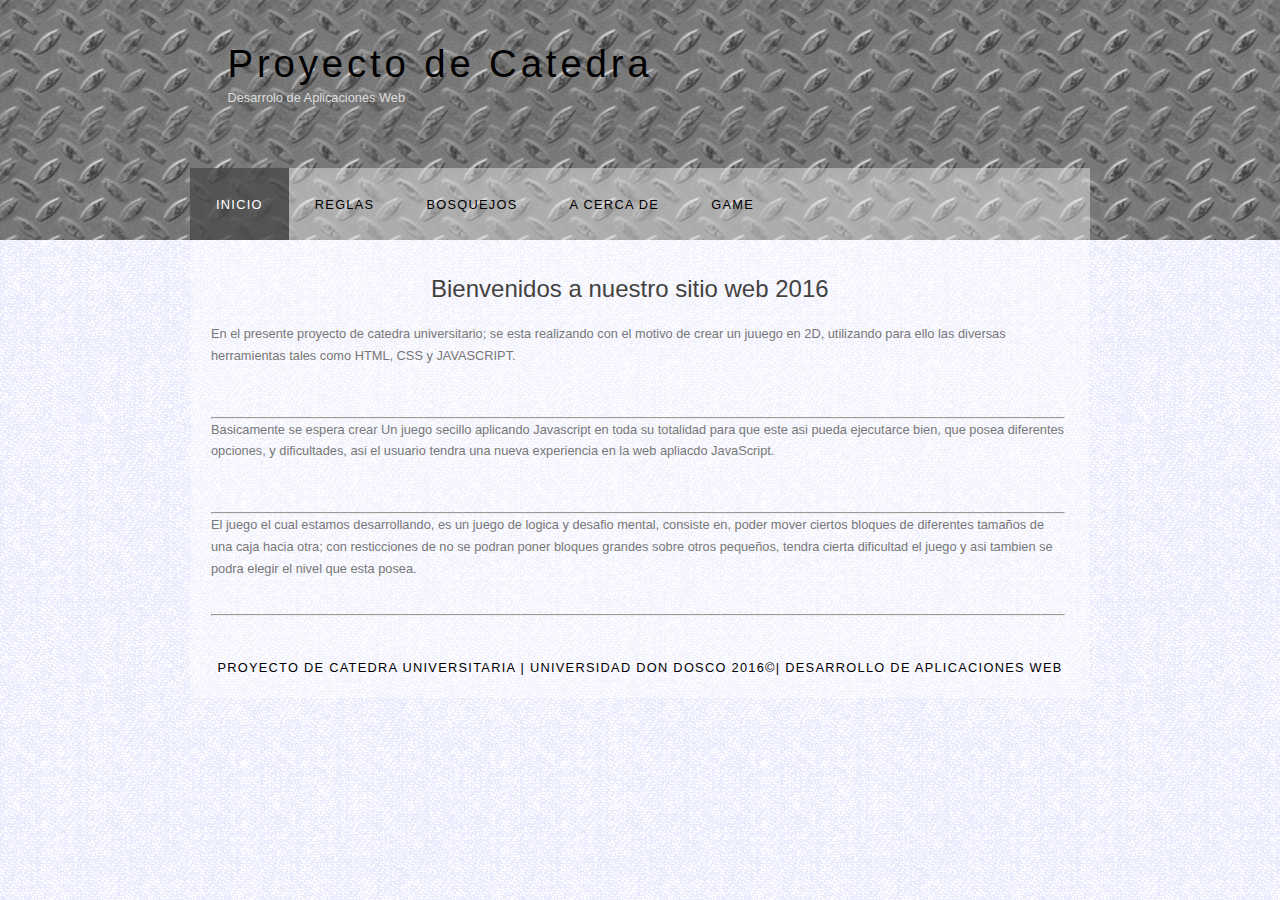
<file: proyecto DAW Las Torres de Hanoi/index.html>
<!DOCTYPE HTML>
<html>

<head>
  <title>El-Blog</title>
   <meta name="viewport" content="width=device-width, initial-scale=1.0">
  <meta name="description" content="website description" />
  <meta name="keywords" content="website keywords, website keywords" />
  <meta http-equiv="content-type" content="text/html; charset=windows-1252" />
  <link rel="stylesheet" type="text/css" href="style/style.css" title="style" />
    <script src="http://css3-mediaqueries-js.googlecode.com/svn/trunk/css3-mediaqueries.js"></script>
</head>

<body>


<!-- cajas en donde se aloja la cabecera principal de la pagina web-->

  <div id="main">
    <div id="header">
      <div id="logo">
        <div id="logo_text">
        
          <h1><a href="index.html"><span class="logo_colour">Proyecto de Catedra</span></a></h1>
          <h2>Desarrolo de Aplicaciones Web</h2>
        </div>
      </div>
      <div id="menubar">
        <ul id="menu">

         <!--Barra del menu navegacion de la pagina html-->

          <li class="selected"><a href="index.html">Inicio</a></li>
          <li><a href="examples.html">Reglas</a></li>

          <li><a href="another_page.html">Bosquejos</a></li>
          <li><a href="contact.html">A cerca de</a></li>
           <li><a href="game.html">Game</a></li>
        </ul>
      </div>
    </div>
    <div id="site_content">
      <div class="sidebar" id="lado izquierdo">

     
        
      </div>
      <div id="content">
       
        <h1>Bienvenidos a nuestro sitio web 2016</h1>
        <p>En el presente proyecto de catedra universitario; se esta realizando con el motivo de crear un juuego en 2D, utilizando para ello las diversas herramientas tales como HTML, CSS y JAVASCRIPT.</p>
        <br><br><hr>
        <p>Basicamente se espera crear Un juego secillo aplicando Javascript en toda su totalidad para que este asi pueda ejecutarce bien, que posea diferentes opciones, y dificultades, asi el usuario tendra una nueva experiencia en la web apliacdo JavaScript. </p>
       <br>
       <br>
       <hr>
       <P>
         El juego el cual estamos desarrollando, es un juego de logica y desafio mental, consiste en, poder mover 
         ciertos bloques de diferentes tama&ntilde;os de una caja hacia otra; con resticciones de no se podran poner bloques grandes sobre otros peque&ntilde;os, tendra cierta dificultad el juego y asi tambien se podra elegir el nivel que esta posea.
       </P>
       <br><hr>
     

     
     
        </ul>
      </div>
    </div>
    <div id="footer">
      PROYECTO DE CATEDRA UNIVERSITARIA  | UNIVERSIDAD DON DOSCO 2016&copy;| DESARROLLO DE APLICACIONES WEB
    </div>
  </div>
</body>
    
</html>
</file>
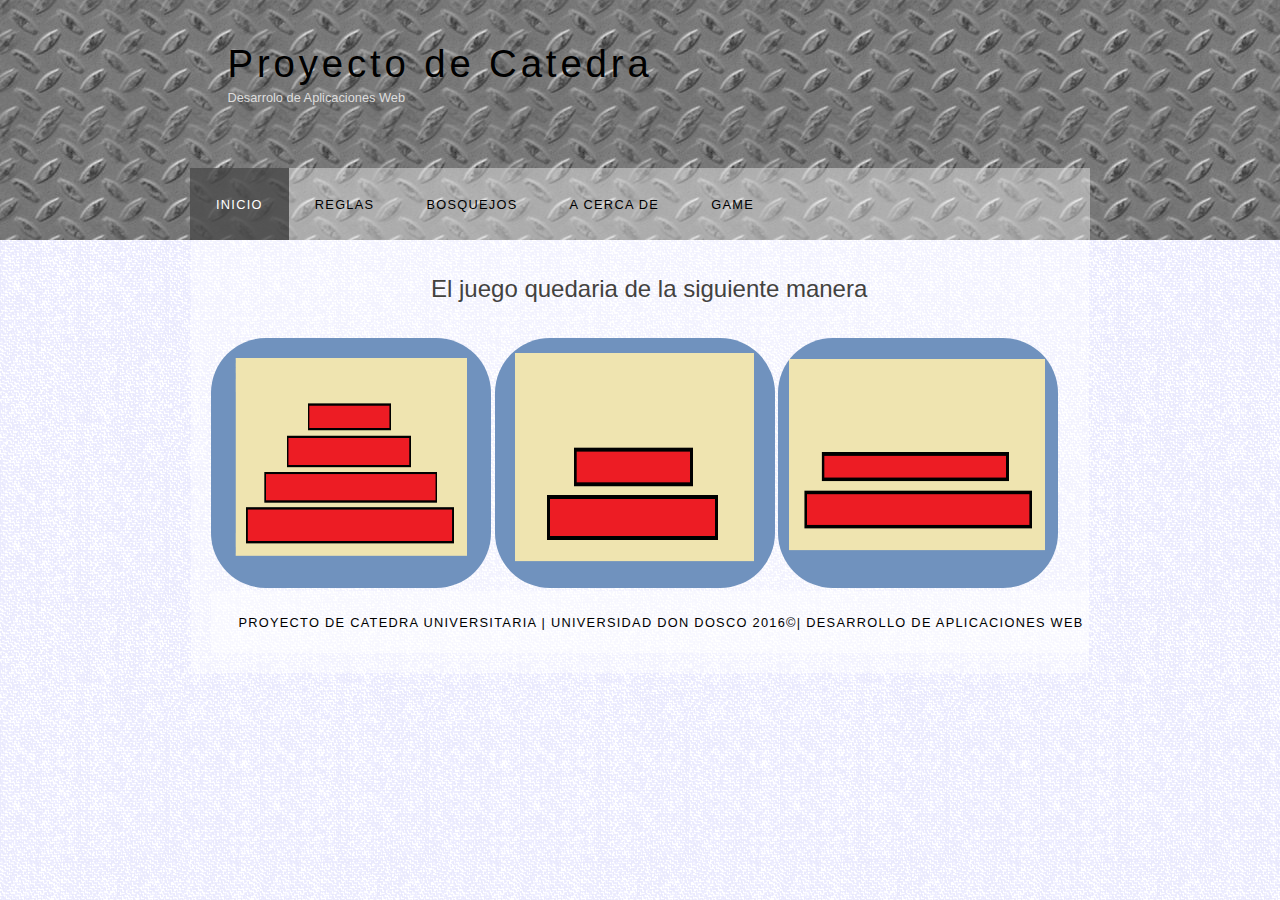
<file: proyecto DAW Las Torres de Hanoi/another_page.html>
<!DOCTYPE HTML>
<html>

<head>
  <title>El-Blog</title>
  <meta name="description" content="website description" />
  <meta name="keywords" content="website keywords, website keywords" />
  <meta http-equiv="content-type" content="text/html; charset=windows-1252" />
  <link rel="stylesheet" type="text/css" href="style/style.css" title="style" />
</head>

<body>


<!-- cajas en donde se aloja la cabecera principal de la pagina web-->

  <div id="main">
    <div id="header">
      <div id="logo">
        <div id="logo_text">
          <!-- class="logo_colour", allows you to change the colour of the text -->
      <h1><a href="index.html"><span class="logo_colour">Proyecto de Catedra</span></a></h1>
          <h2>Desarrolo de Aplicaciones Web</h2>
        </div>
      </div>
      <div id="menubar">
        <ul id="menu">

      <!--Barra del menu navegacion de la pagina html-->

         <li class="selected"><a href="index.html">Inicio</a></li>
          <li><a href="examples.html">Reglas</a></li>
 
          <li><a href="another_page.html">Bosquejos</a></li>
          <li><a href="contact.html">A cerca de</a></li>
           <li><a href="game.html">Game</a></li>
        </ul>
      </div>
    </div>
    <div id="site_content">
      <div class="sidebar">
       
      </div>
      <div id="az">
        
<h1>El juego quedaria de la siguiente manera</h1><br>
   
   <img src="img/m1.png" class="imge">

    <img src="img/m2.png" class="imge">
    <img src="img/m3.png" class="imge">

   



    </div>
  <div id="footer">
      PROYECTO DE CATEDRA UNIVERSITARIA  | UNIVERSIDAD DON DOSCO 2016&copy;| DESARROLLO DE APLICACIONES WEB
    </div>
  </div>
</body>
</html>
</file>
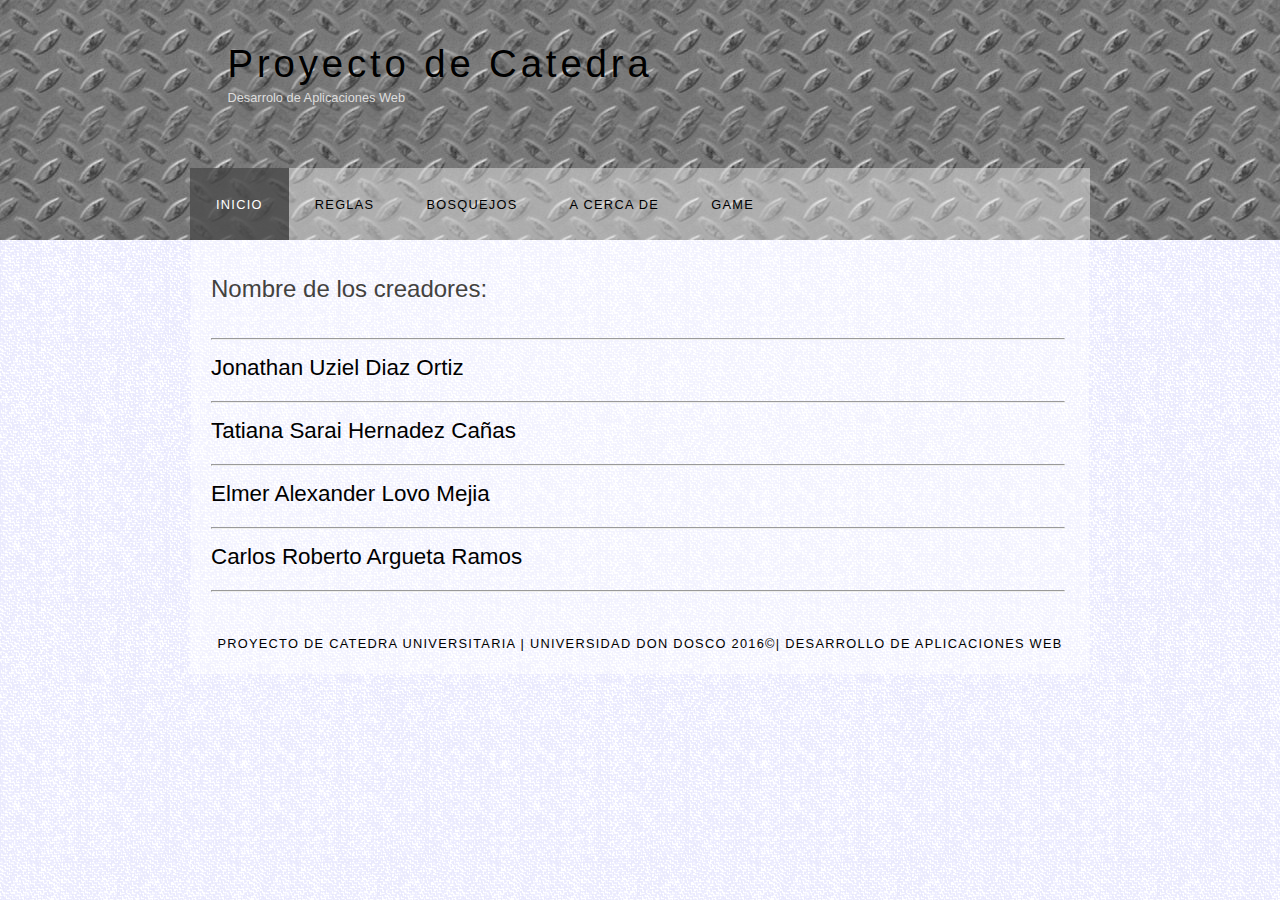
<file: proyecto DAW Las Torres de Hanoi/contact.html>
<!DOCTYPE HTML>
<html>

<head>
  <title>El-Blog</title>
  <meta name="description" content="website description" />
  <meta name="keywords" content="website keywords, website keywords" />
  <meta http-equiv="content-type" content="text/html; charset=windows-1252" />
  <link rel="stylesheet" type="text/css" href="style/style.css" title="style" />
</head>

<body>

<!-- cajas en donde se aloja la cabecera principal de la pagina web-->

  <div id="main">
    <div id="header">
      <div id="logo">
        <div id="logo_text">
         
        <h1><a href="index.html"><span class="logo_colour">Proyecto de Catedra</span></a></h1>
          <h2>Desarrolo de Aplicaciones Web</h2>
        </div>
      </div>
      <!--Barra del menu navegacion de la pagina html-->
      <div id="menubar">
        <ul id="menu">
          
          <li class="selected"><a href="index.html">Inicio</a></li>
          <li><a href="examples.html">Reglas</a></li>
      
          <li><a href="another_page.html">Bosquejos</a></li>
          <li><a href="contact.html">A cerca de</a></li>
          <li><a href="game.html">Game</a></li>

        </ul>
      </div>
    </div>
    <div id="site_content">
      <!--Nombres de los integrantes en una caja -->
      <div id="content">
        <h1>Nombre de los creadores:</h1>
             <br> <hr>
             <h2>Jonathan Uziel Diaz Ortiz</h2><hr>
             <h2>Tatiana Sarai Hernadez Ca&ntilde;as </h2><hr>
             <h2>Elmer Alexander Lovo Mejia</h2><hr>
             <h2>Carlos Roberto Argueta Ramos</h2> <hr>   
 
           


      </div>
    </div>
 <div id="footer">
      PROYECTO DE CATEDRA UNIVERSITARIA  | UNIVERSIDAD DON DOSCO 2016&copy;| DESARROLLO DE APLICACIONES WEB
    </div>
  </div>
</body>
</html>
</file>
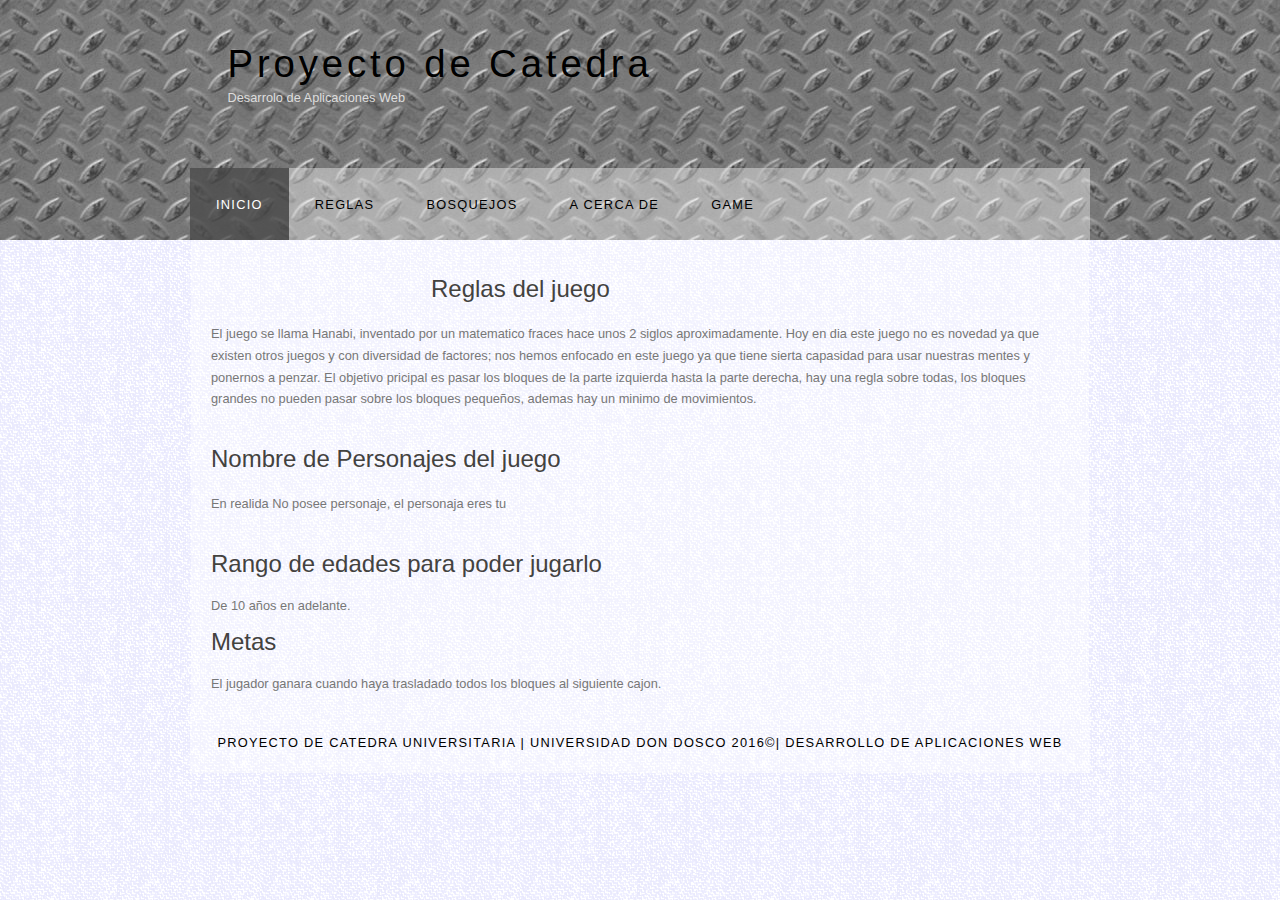
<file: proyecto DAW Las Torres de Hanoi/examples.html>
<!DOCTYPE HTML>
<html>

<head>
  <title>El-Blog</title>
  <meta name="description" content="website description" />
  <meta name="keywords" content="website keywords, website keywords" />
  <meta http-equiv="content-type" content="text/html; charset=windows-1252" />
  <link rel="stylesheet" type="text/css" href="style/style.css" title="style" />
</head>

<body>


<!-- cajas en donde se aloja la cabecera principal de la pagina web-->

  <div id="main">
    <div id="header">
      <div id="logo">
        <div id="logo_text">
         
     <h1><a href="index.html"><span class="logo_colour">Proyecto de Catedra</span></a></h1>
          <h2>Desarrolo de Aplicaciones Web</h2>
        </div>
      </div>
      <div id="menubar">
        <ul id="menu">

         <!--Barra del menu navegacion de la pagina html-->

         <li class="selected"><a href="index.html">Inicio</a></li>
          <li><a href="examples.html">Reglas</a></li>
        
          <li><a href="another_page.html">Bosquejos</a></li>
          <li><a href="contact.html">A cerca de</a></li>
           <li><a href="game.html">Game</a></li>
        </ul>
      </div>
    </div>
    <div id="site_content">
      <div class="sidebar">
      



      </div>
      <div id="content">
        <!-- insert the page content here -->
        <h1>Reglas del juego</h1>

        <p>El juego se llama Hanabi, inventado por un matematico fraces hace unos 2 siglos aproximadamente.
        Hoy en dia este juego no es novedad ya que existen otros juegos y con diversidad de factores; nos hemos enfocado en este juego ya que tiene sierta capasidad para usar nuestras mentes y ponernos a penzar.
        El objetivo pricipal es pasar los bloques de la parte izquierda hasta la parte derecha, 
    hay una regla sobre todas, los bloques grandes no pueden pasar sobre los bloques peque&ntilde;os, ademas hay un minimo de movimientos.

        </p>




        <h1>Nombre de Personajes del juego</h1>
        <p>En realida No  posee personaje, el personaja eres tu</p>

         <h1>Rango de edades para poder jugarlo</h1>
                   De 10 a&ntilde;os en adelante.
          <h1>Metas</h1>
                   El jugador ganara cuando haya trasladado todos los bloques al siguiente cajon.
                             
     
      </div>
    </div>
     <div id="footer">
      PROYECTO DE CATEDRA UNIVERSITARIA  | UNIVERSIDAD DON DOSCO 2016&copy;| DESARROLLO DE APLICACIONES WEB
    </div>
  </div>
</body>
</html>
</file>
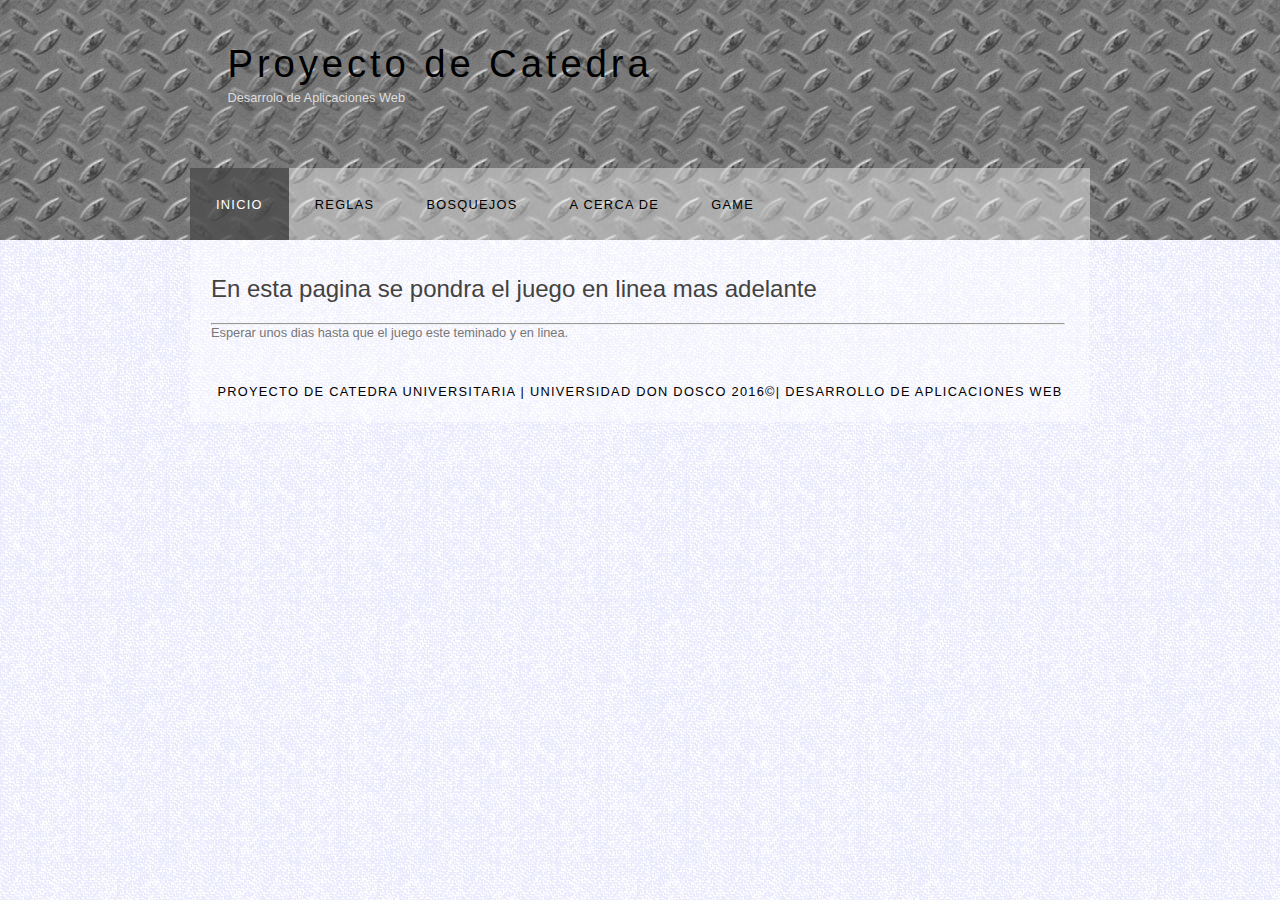
<file: proyecto DAW Las Torres de Hanoi/game.html>
<!DOCTYPE HTML>
<html>

<head>
  <title>El-Blog</title>
  <meta name="description" content="website description" />
  <meta name="keywords" content="website keywords, website keywords" />
  <meta http-equiv="content-type" content="text/html; charset=windows-1252" />
  <link rel="stylesheet" type="text/css" href="style/style.css" title="style" />
</head>

<body>


<!-- cajas en donde se aloja la cabecera principal de la pagina web-->

  <div id="main">
    <div id="header">
      <div id="logo">
        <div id="logo_text">
         
        <h1><a href="index.html"><span class="logo_colour">Proyecto de Catedra</span></a></h1>
          <h2>Desarrolo de Aplicaciones Web</h2>
        </div>
      </div>
      <div id="menubar">
        <ul id="menu">

            <!--Barra del menu navegacion de la pagina html-->

          <li class="selected"><a href="index.html">Inicio</a></li>
          <li><a href="examples.html">Reglas</a></li>
      
          <li><a href="another_page.html">Bosquejos</a></li>
          <li><a href="contact.html">A cerca de</a></li>
           <li><a href="game.html">Game</a></li>

        </ul>
      </div>
    </div>
    <div id="site_content">
      
      <div id="content">
        <h1>En esta pagina se pondra el juego en linea mas adelante </h1>
        <hr>
        Esperar unos dias hasta que el juego este teminado y en linea.
             

      </div>
    </div>
 <div id="footer">
      PROYECTO DE CATEDRA UNIVERSITARIA  | UNIVERSIDAD DON DOSCO 2016&copy;| DESARROLLO DE APLICACIONES WEB
    </div>
  </div>
</body>
</html>
</file>
<file: proyecto DAW Las Torres de Hanoi/style/style.css>
html
{ height: 100%;}

*
{ margin: 0;
  padding: 0;}

body
{ font: normal .80em 'trebuchet ms', arial, sans-serif;
  background: #F0EFE2 url(background.png) repeat;
  color: #777;}

p
{ padding: 0 0 20px 0;
  line-height: 1.7em;}

img
{ border: 0;}

h1, h2, h3, h4, h5, h6 
{ font: normal 175% 'century gothic', arial, sans-serif;
  color: #43423F;
  margin: 0 0 15px 0;
  padding: 15px 0 5px 0;}

h2
{ font: normal 175% 'century gothic', arial, sans-serif;
  color: #000;}

h4, h5, h6
{ margin: 0;
  padding: 0 0 5px 0;
  font: normal 120% arial, sans-serif;
  color: #000;}

h5, h6
{ font: italic 95% arial, sans-serif;
  padding: 0 0 15px 0;
  color: #000;}

h6
{ color: #362C20;}

a, a:hover
{ outline: none;
  text-decoration: underline;
  color: #000;}

a:hover
{ text-decoration: none;}

.left
{ float: left;
  width: auto;
  margin-right: 10px;}

.right
{ float: right; 
  width: auto;
  margin-left: 10px;}

.center
{ display: block;
  text-align: center;
  margin: 20px auto;}

blockquote
{ margin: 20px 0; 
  padding: 10px 20px 0 20px;
  border: 1px solid #E5E5DB;
  background: #FFF;}

ul
{ margin: 2px 0 22px 17px;}

ul li
{ list-style-type: circle;
  margin: 0 0 6px 0; 
  padding: 0 0 4px 5px;}

ol
{ margin: 8px 0 22px 20px;}

ol li
{ margin: 0 0 11px 0;}

#main, #logo, #menubar, #site_content, #footer
{ margin-left: auto; 
  margin-right: auto;}

#header
{ background: #1D1D1D url(header.jpg) repeat;
  height: 240px;}

#logo
{ width: 825px;
  position: relative;
  height: 168px;}

#logo #logo_text 
{ position: absolute; 
  top: 20px;
  left: 0;}

#logo h1, #logo h2
{ font: normal 300% 'century gothic', arial, sans-serif;
  border-bottom: 0;
  text-transform: none;
  margin: 0;}

#logo_text h1, #logo_text h1 a, #logo_text h1 a:hover 
{ padding: 22px 0 0 0;
  color: #FFF;
  letter-spacing: 0.1em;
  text-decoration: none;}

#logo_text h1 a .logo_colour
{ color: #000;}

#logo_text h2
{ font-size: 100%;
  padding: 4px 0 0 0;
  color: #DDD;}

#menubar
{ width: 900px;
  height: 72px;
  padding: 0;
  background: transparent url(transparent_light.png) repeat;} 

ul#menu, ul#menu li
{ float: left;
  margin: 0; 
  padding: 0;}

ul#menu li
{ list-style: none;}

ul#menu li a
{ letter-spacing: 0.1em;
  font: normal 100% arial, sans-serif;
  display: block; 
  float: left; 
  height: 37px;
  padding: 29px 26px 6px 26px;
  text-align: center;
  color: #000;
  text-transform: uppercase;
  text-decoration: none;
  background: transparent;} 

ul#menu li a:hover, ul#menu li.selected a, ul#menu li.selected a:hover
{ color: #FFF;
  background: transparent url(transparent.png) repeat;}

#site_content
{ width: 854px;
  overflow: hidden;
  margin: 0 auto 0 auto;
  padding: 20px 24px 20px 20px;
  background: transparent url(transparent_light.png) repeat;} 

.sidebar
{ float: left;
  width: 190px;
  padding: 0 15px 20px 15px;}

.sidebar ul
{ width: 178px; 
  padding: 4px 0 0 0; 
  margin: 4px 0 30px 0;}

.sidebar li
{ list-style: none; 
  padding: 0 0 7px 0; }

.sidebar li a, .sidebar li a:hover
{ padding: 0 0 0 40px;
  display: block;
  background: transparent url(link.png) no-repeat left center;} 

.sidebar li a.selected
{ color: #444;
  text-decoration: none;} 

#content
{ text-align: left;
  float: right;
  width: 595px;
  padding: 0;}

#content ul
{ margin: 2px 0 22px 0px;}

#content ul li
{ list-style-type: none;
  background: url(bullet.png) no-repeat;
  margin: 0 0 6px 0; 
  padding: 0 0 4px 25px;
  line-height: 1.5em;}

#footer
{ width: 900px;
  font: normal 100% 'lucida sans unicode', arial, sans-serif;
  height: 33px;
  padding: 24px 0 5px 0;
  text-align: center; 
  background: transparent url(transparent_light.png) repeat;
  color: #000;
  text-transform: uppercase;
  letter-spacing: 0.1em;}

#footer a
{ color: #000;
  text-decoration: none;}

#footer a:hover
{ color: #000;
  text-decoration: underline;}

.search
{ color: #5D5D5D; 
  border: 1px solid #BBB; 
  width: 134px; 
  padding: 4px; 
  font: 100% arial, sans-serif;}

#colours
{ height: 0px;
  text-align: right;
  padding: 66px 16px 0px 300px;}
  
.form_settings
{ margin: 15px 0 0 0;}

.form_settings p
{ padding: 0 0 4px 0;}

.form_settings span
{ float: left; 
  width: 200px; 
  text-align: left;}
  
.form_settings input, .form_settings textarea
{ padding: 5px; 
  width: 299px; 
  font: 100% arial; 
  border: 1px solid #E5E5DB; 
  background: #FFF; 
  color: #47433F;}
  
.form_settings .submit
{ font: 100% arial; 
  border: 1px solid; 
  width: 99px; 
  margin: 0 0 0 212px; 
  height: 33px;
  padding: 2px 0 3px 0;
  cursor: pointer; 
  background: #000; 
  color: #FFF;}

.form_settings textarea, .form_settings select
{ font: 100% arial; 
  width: 299px;}

.form_settings select
{ width: 310px;}

.form_settings .checkbox
{ margin: 4px 0; 
  padding: 0; 
  width: 14px;
  border: 0;
  background: none;}

.separator
{ width: 100%;
  height: 0;
  border-top: 1px solid #D9D5CF;
  border-bottom: 1px solid #FFF;
  margin: 0 0 20px 0;}
  
table
{ margin: 10px 0 30px 0;}

table tr th, table tr td
{ background: #3B3B3B;
  color: #FFF;
  padding: 7px 4px;
  text-align: left;}
  
table tr td
{ background: #F0EFE2;
  color: #47433F;
  border-top: 1px solid #FFF;}


  .imge{
    border-radius: 55px;
    position: relative;
    display: inline;
    width: 280px;
    height: 250px;

  }

@media screen and (min-width: 700px) and (max-width: 1000px) {
#container{
width: 700px;
}

#sidebar-content{
clear: both;
width: 100%;
float:none;
}
}

#pagewrap {

width: 94%;
}

#content {

width: 65%;
}

#sidebar {

width: 30%;
}
#content {

width: auto;
float: none;
}

#sidebar {

width: auto;
float: none;
}
#header {

height: auto;
}

h1 {

font-size: 24px;
}

#sidebar {

display: none;
}
</file>
